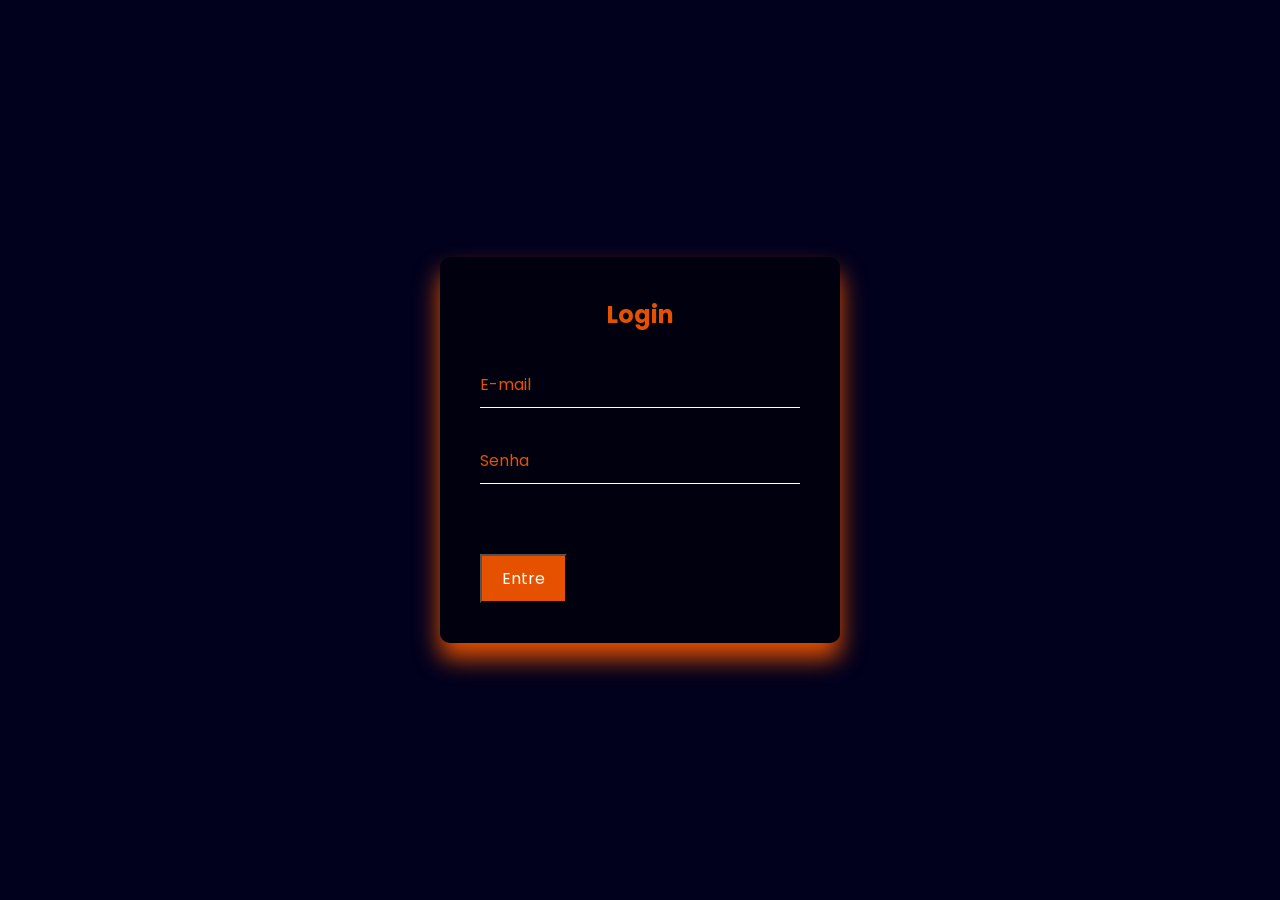
<file: adm.html>
<!DOCTYPE html>
<html lang="en">
<head>
    <meta charset="UTF-8">
    <meta name="viewport" content="width=device-width, initial-scale=1.0">
    <title>Login</title>
    <link rel="stylesheet" href="src/css/adm.css">
</head>
<body>
    <div class="formulario">
        <h2>Login</h2>
        <form action="">
            <div class="adm">
                <input type="email">
                <label for="email">E-mail</label>
            </div>
            <div class="adm">
                <input type="password">
                <label for="senha">Senha</label>
            </div>
            <div class="btn">
                <button type="submit">Entre</button>
            </div>
        </form>
    </div>
</body>
</html>
</file>
<file: src/css/adm.css>
@import url('https://fonts.googleapis.com/css2?family=Oswald&family=Poppins:ital,wght@0,700;0,800;0,900;1,700;1,800;1,900&display=swap');

@import url('https://fonts.googleapis.com/css2?family=Roboto:ital,wght@0,100;0,300;0,400;0,500;0,700;1,100;1,300;1,400;1,500;1,700&display=swap');

:root {
  --primary-color: #2a2a2a;
  --second-color: #626262;
  --third-color: #464646;
  --orange-color: #e65100;
  --blue-color: #1f3a93;
  --light-gray: #a9a9a9;
  --white: #ededed;
  --text-color: #fff;
}

html {
    scroll-behavior: smooth;
    height: 100%;
}
  
* {
margin: 0;
padding: 0;
box-sizing: border-box;
font-family: 'Poppins', sans-serif;
text-decoration: none;
list-style: none;
scroll-behavior: smooth;
}

body {
background-color: #01011d;
display: flex;
align-items: center;
justify-content: center;
flex-direction: column;
font-family: 'Poppins', sans-serif;
color: var(--orange-color);
}

.formulario {
    position: absolute;
    top: 50%;
    left: 50%;
    width: 400px;
    padding: 40px;
    transform: translate(-50%, -50%);
    background: rgba(0, 0, 0, .5);
    box-sizing: border-box;
    box-shadow: 0 15px 25px;
    border-radius: 10px;
}

.formulario h2 {
    margin: 0 0 30px;
    padding: 0;
    text-align: center;
}

.adm {
    position: relative;

}

.adm input{
    width: 100%;
    padding: 10px 0;
    font-size: 16px;
    margin-bottom: 30px;
    border: none;
    border-bottom: 1px solid #fff;
    outline: none;
    background: transparent;
}

.adm label {
    position: absolute;
    top: 0;
    left: 0;
    padding: 10px 0;
    font-size: 16px;
    transition: 0.5s;
}

button{
    position: relative;
    display: inline-block;
    padding: 10px 20px;
    color: var(--orange-color);
    font-size: 16px;
    text-decoration: none;
    overflow: hidden;
    transition: 0.5s;
    margin-top: 40px;
    background-color: var(--orange-color);
    color: #fff;

}

button:hover{
    background-color: #8b451e;
    transform: scale(1.1);
}
</file>
